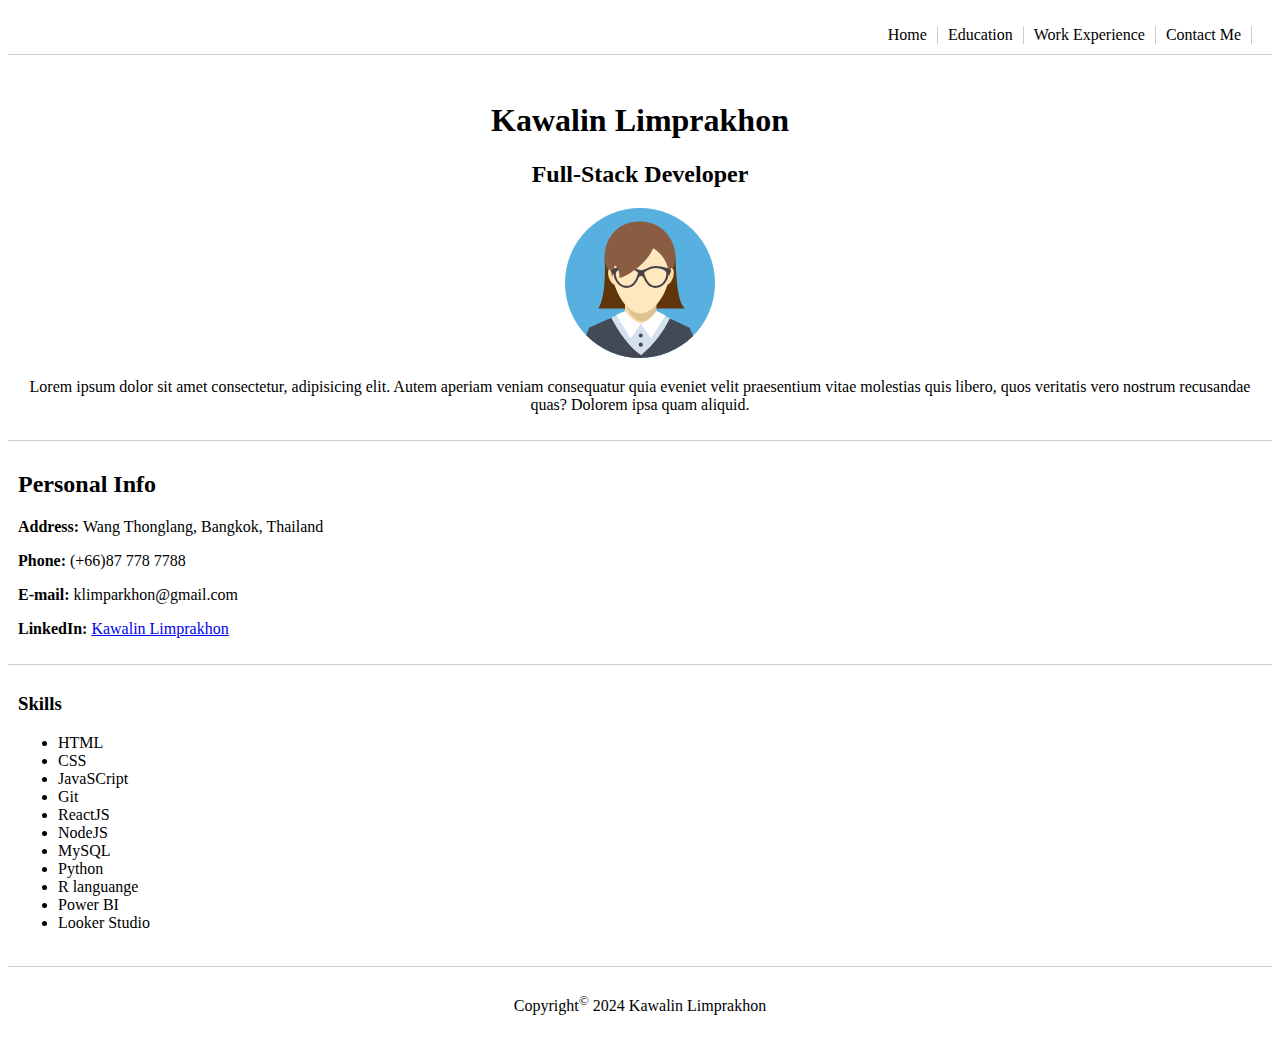
<file: index.html>
<!DOCTYPE html>
<html lang="en">
  <head>
    <meta charset="UTF-8" />
    <meta name="viewport" content="width=device-width, initial-scale=1.0" />
    <link rel="stylesheet" href="./style.css" />
    <title>HW01 | Resume</title>
  </head>
  <body>
    <div>
      <ul class="navbar">
        <li><a href="#">Home</a></li>
        <li><a href="./education.html">Education</a></li>
        <li><a href="./work.html">Work Experience</a></li>
        <li><a href="./contact.html">Contact Me</a></li>
      </ul>
    </div>
    <div class="profile">
      <h1>Kawalin Limprakhon</h1>
      <h2>Full-Stack Developer</h2>
      <svg
        viewBox="0 0 61.7998 61.7998"
        width="150px"
        xmlns="http://www.w3.org/2000/svg"
        fill="#000000"
      >
        <g id="SVGRepo_bgCarrier" stroke-width="0"></g>
        <g
          id="SVGRepo_tracerCarrier"
          stroke-linecap="round"
          stroke-linejoin="round"
        ></g>
        <g id="SVGRepo_iconCarrier">
          <title></title>
          <g data-name="Layer 2" id="Layer_2">
            <g data-name="—ÎÓÈ 1" id="_ÎÓÈ_1">
              <path
                d="M31.129 8.432c21.281 0 12.987 35.266 0 35.266-12.266 0-21.281-35.266 0-35.266z"
                fill="#ffe8be"
                fill-rule="evenodd"
              ></path>
              <circle
                cx="30.8999"
                cy="30.8999"
                fill="#58b0e0"
                r="30.8999"
              ></circle>
              <path
                d="M45.487 19.987l-29.173.175s1.048 16.148-2.619 21.21h35.701c-.92-1.35-3.353-1.785-3.909-21.385z"
                fill="#60350a"
                fill-rule="evenodd"
              ></path>
              <path
                d="M18.135 45.599l7.206-3.187 11.55-.3 7.42 3.897-5.357 11.215-7.613 4.088-7.875-4.35-5.331-11.363z"
                fill="#d5e1ed"
                fill-rule="evenodd"
              ></path>
              <path
                d="M24.744 38.68l12.931.084v8.949l-12.931-.085V38.68z"
                fill="#f9dca4"
                fill-rule="evenodd"
              ></path>
              <path
                d="M37.677 38.778v3.58a9.168 9.168 0 0 1-.04 1.226 6.898 6.898 0 0 1-.313 1.327c-4.37 4.165-11.379.78-12.49-6.333z"
                fill-rule="evenodd"
                opacity="0.11"
              ></path>
              <path
                d="M52.797 52.701a30.896 30.896 0 0 1-44.08-.293l1.221-3.098 9.103-4.122c3.262 5.98 6.81 11.524 12.317 15.455A45.397 45.397 0 0 0 43.2 45.483l8.144 3.853z"
                fill="#434955"
                fill-rule="evenodd"
              ></path>
              <path
                d="M19.11 24.183c-2.958 1.29-.442 7.41 1.42 7.383a30.842 30.842 0 0 1-1.42-7.383z"
                fill="#f9dca4"
                fill-rule="evenodd"
              ></path>
              <path
                d="M43.507 24.182c2.96 1.292.443 7.411-1.419 7.384a30.832 30.832 0 0 0 1.419-7.384z"
                fill="#f9dca4"
                fill-rule="evenodd"
              ></path>
              <path
                d="M31.114 8.666c8.722 0 12.377 6.2 12.601 13.367.307 9.81-5.675 21.43-12.6 21.43-6.56 0-12.706-12.018-12.333-21.928.26-6.953 3.814-12.869 12.332-12.869z"
                fill="#ffe8be"
                fill-rule="evenodd"
              ></path>
              <path
                d="M33.399 24.983a7.536 7.536 0 0 1 5.223-.993h.005c5.154.63 5.234 2.232 4.733 2.601a2.885 2.885 0 0 0-.785 1.022 6.566 6.566 0 0 1-1.052 2.922 5.175 5.175 0 0 1-3.464 2.312c-.168.027-.34.048-.516.058a4.345 4.345 0 0 1-3.65-1.554 8.33 8.33 0 0 1-1.478-2.53v.003s-.797-1.636-2.072-.114a8.446 8.446 0 0 1-1.52 2.64 4.347 4.347 0 0 1-3.651 1.555 5.242 5.242 0 0 1-.516-.058 5.176 5.176 0 0 1-3.464-2.312 6.568 6.568 0 0 1-1.052-2.921 2.75 2.75 0 0 0-.77-1.023c-.5-.37-.425-1.973 4.729-2.603h.002a7.545 7.545 0 0 1 5.24 1.01l-.001-.001.003.002.215.131a3.93 3.93 0 0 0 3.842-.148l-.001.001zm-4.672.638a6.638 6.638 0 0 0-6.157-.253c-1.511.686-1.972 1.17-1.386 3.163a5.617 5.617 0 0 0 .712 1.532 4.204 4.204 0 0 0 3.326 1.995 3.536 3.536 0 0 0 2.966-1.272 7.597 7.597 0 0 0 1.36-2.37c.679-1.78.862-1.863-.82-2.795zm10.947-.45a6.727 6.727 0 0 0-5.886.565c-1.538.911-1.258 1.063-.578 2.79a7.476 7.476 0 0 0 1.316 2.26 3.536 3.536 0 0 0 2.967 1.272 4.228 4.228 0 0 0 .43-.048 4.34 4.34 0 0 0 2.896-1.947 5.593 5.593 0 0 0 .684-1.44c.702-2.25.076-2.751-1.828-3.451z"
                fill="#464449"
                fill-rule="evenodd"
              ></path>
              <path
                d="M17.89 25.608c0-.638.984-.886 1.598 2.943a22.164 22.164 0 0 0 .956-4.813c1.162.225 2.278 2.848 1.927 5.148 3.166-.777 11.303-5.687 13.949-12.324 6.772 3.901 6.735 12.094 6.735 12.094s.358-1.9.558-3.516c.066-.538.293-.733.798-.213C48.073 17.343 42.3 5.75 31.297 5.57c-15.108-.246-17.03 16.114-13.406 20.039z"
                fill="#8a5c42"
                fill-rule="evenodd"
              ></path>
              <path
                d="M24.765 42.431a14.125 14.125 0 0 0 6.463 5.236l-4.208 6.144-5.917-9.78z"
                fill="#ffffff"
                fill-rule="evenodd"
              ></path>
              <path
                d="M37.682 42.431a14.126 14.126 0 0 1-6.463 5.236l4.209 6.144 5.953-9.668z"
                fill="#ffffff"
                fill-rule="evenodd"
              ></path>
              <circle
                cx="31.22307"
                cy="52.56222"
                fill="#434955"
                r="0.83905"
              ></circle>
              <circle
                cx="31.22307"
                cy="56.29122"
                fill="#434955"
                r="0.83905"
              ></circle>
              <path
                d="M41.997 24.737c1.784.712 1.719 1.581 1.367 1.841a2.886 2.886 0 0 0-.785 1.022 6.618 6.618 0 0 1-.582 2.086v-4.949zm-21.469 4.479a6.619 6.619 0 0 1-.384-1.615 2.748 2.748 0 0 0-.77-1.023c-.337-.249-.413-1.06 1.154-1.754z"
                fill="#464449"
                fill-rule="evenodd"
              ></path>
            </g>
          </g>
        </g>
      </svg>
      <p>
        Lorem ipsum dolor sit amet consectetur, adipisicing elit. Autem aperiam
        veniam consequatur quia eveniet velit praesentium vitae molestias quis
        libero, quos veritatis vero nostrum recusandae quas? Dolorem ipsa quam
        aliquid.
      </p>
    </div>
    <div class="info">
      <h2>Personal Info</h2>
      <p><strong>Address: </strong>Wang Thonglang, Bangkok, Thailand</p>
      <p><strong>Phone: </strong> &#40;+66&#41;87 778 7788</p>
      <p><strong>E-mail: </strong>klimparkhon&#64;gmail&#46;com</p>
      <p>
        <strong>LinkedIn: </strong>
        <a href="https://www.linkedin.com/in/klimprakhon/"
          >Kawalin Limprakhon</a
        >
      </p>
    </div>
    <div class="skills">
      <h3>Skills</h3>
      <ul>
        <li>HTML</li>
        <li>CSS</li>
        <li>JavaSCript</li>
        <li>Git</li>
        <li>ReactJS</li>
        <li>NodeJS</li>
        <li>MySQL</li>
        <li>Python</li>
        <li>R languange</li>
        <li>Power BI</li>
        <li>Looker Studio</li>
      </ul>
    </div>
  </body>
  <footer>
    <p class="footer">Copyright<sup>&copy;</sup> 2024 Kawalin Limprakhon</p>
  </footer>
</html>
</file>
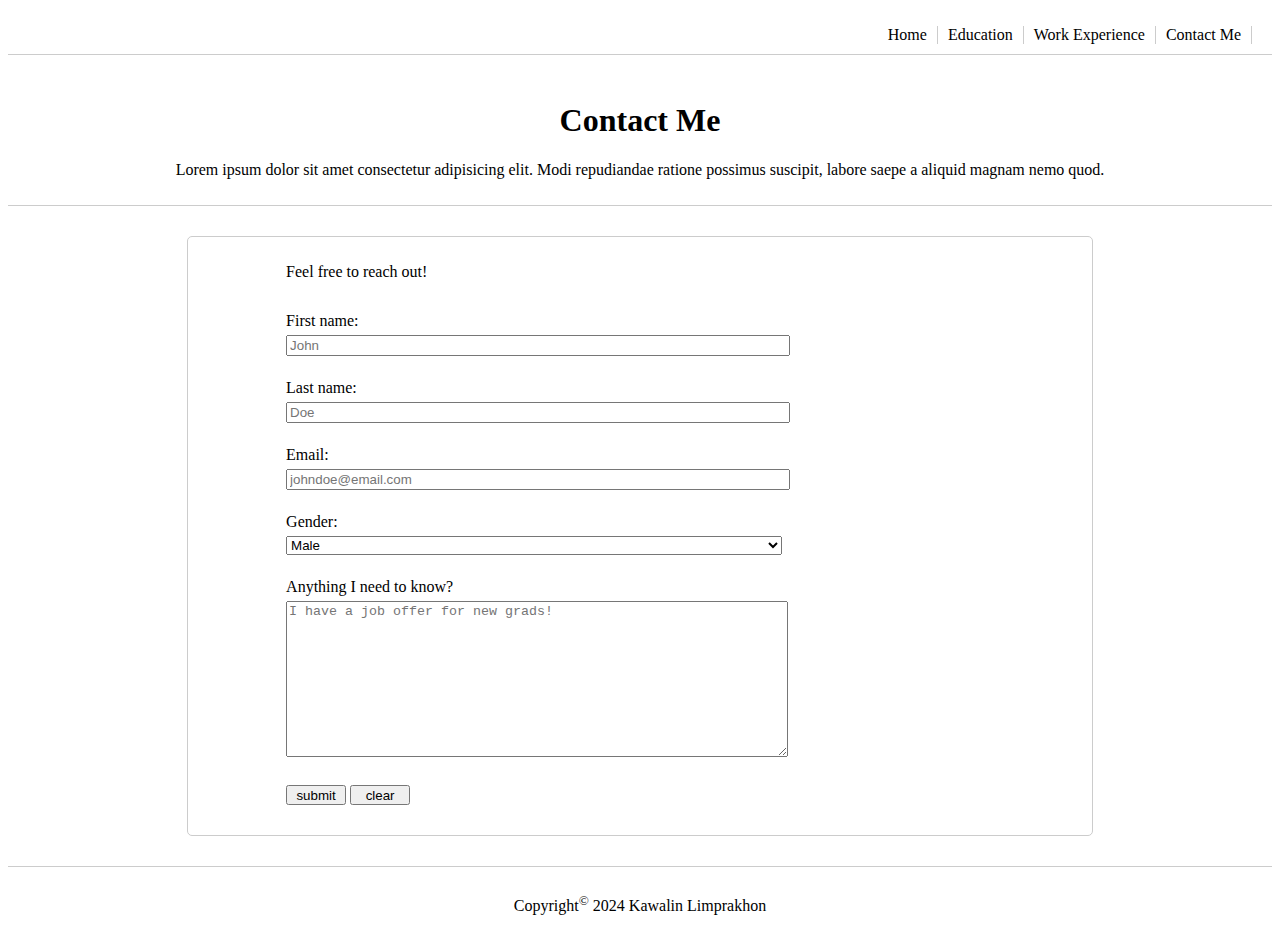
<file: contact.html>
<!DOCTYPE html>
<html lang="en">
  <head>
    <meta charset="UTF-8" />
    <meta name="viewport" content="width=device-width, initial-scale=1.0" />
    <link rel="stylesheet" href="./style.css" />
    <title>Document</title>
  </head>
  <body>
    <div>
      <ul class="navbar">
        <li><a href="./index.html">Home</a></li>
        <li><a href="./education.html">Education</a></li>
        <li><a href="./work.html">Work Experience</a></li>
        <li><a href="#">Contact Me</a></li>
      </ul>
    </div>
    <div class="profile">
      <h1>Contact Me</h1>
      <p>
        Lorem ipsum dolor sit amet consectetur adipisicing elit. Modi
        repudiandae ratione possimus suscipit, labore saepe a aliquid magnam
        nemo quod.
      </p>
    </div>
    <div class="contact">
      <p>Feel free to reach out!</p>
      <form class="contact-form">
        <label for="fname">First name:</label>
        <input type="text" id="fname" name="fname" placeholder="John" /><br />
        <label for="lname">Last name:</label>
        <input type="text" id="lname" name="lname" placeholder="Doe" /><br />
        <label for="email">Email:</label>
        <input
          type="email"
          id="email"
          name="email"
          placeholder="johndoe@email.com"
        /><br />
        <label for="gender">Gender:</label>
        <select name="gender" id="gender">
          <option value="male">Male</option>
          <option value="female">Female</option>
          <option value="LGBTQ+">LGBTQ+</option></select
        ><br />
        <label for="message">Anything I need to know?</label>
        <textarea
          name="message"
          id="message"
          cols="30"
          rows="10"
          placeholder="I have a job offer for new grads!"
        ></textarea
        ><br />
        <input type="submit" value="submit" class="small-btn" />
        <input type="reset" value="clear" class="small-btn" />
      </form>
    </div>
  </body>
  <footer>
    <p class="footer">Copyright<sup>&copy;</sup> 2024 Kawalin Limprakhon</p>
  </footer>
</html>
</file>
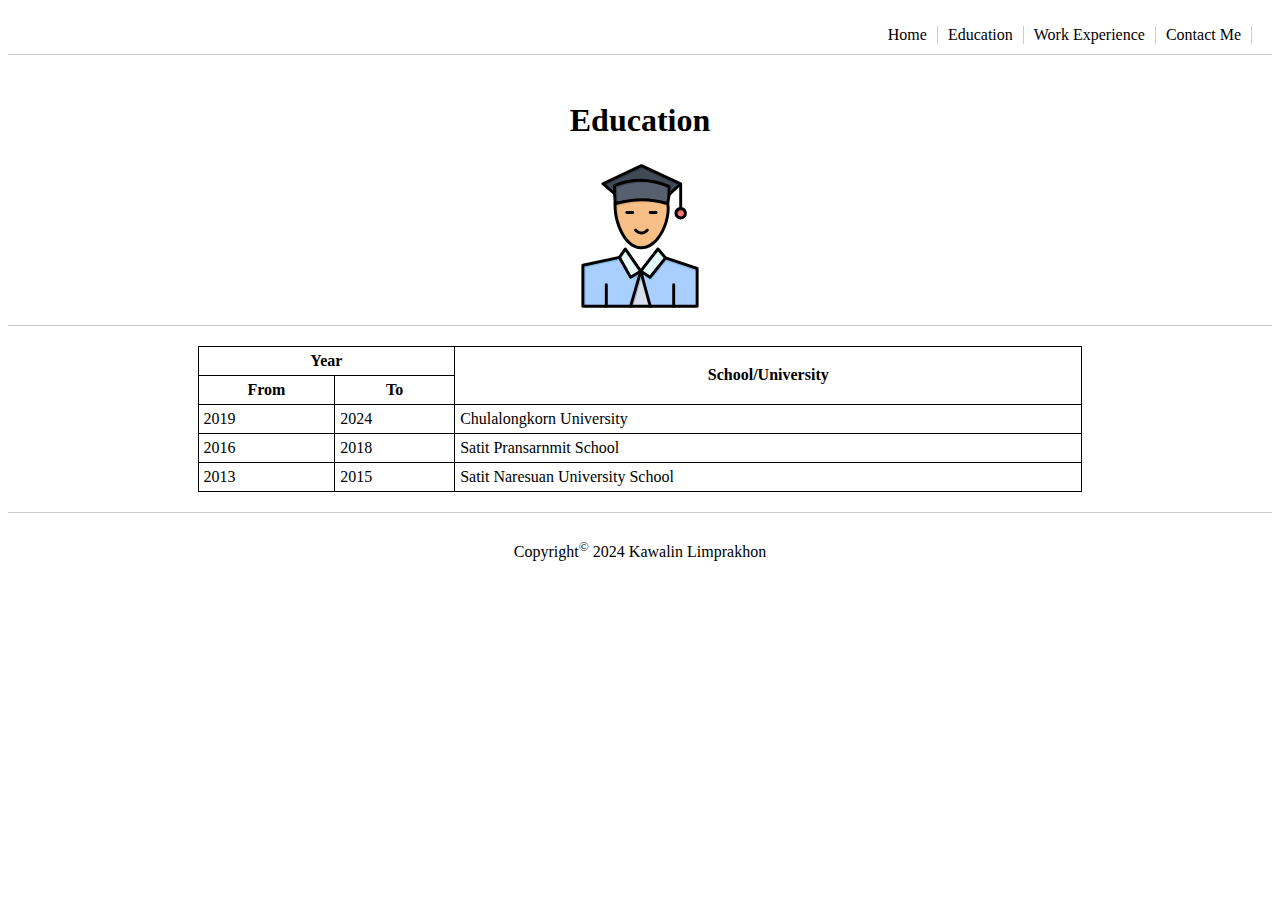
<file: education.html>
<!DOCTYPE html>
<html lang="en">
<head>
    <meta charset="UTF-8">
    <meta name="viewport" content="width=device-width, initial-scale=1.0">
    <link rel="stylesheet" href="./style.css" />
    <title>HW01 | Resume - Education</title>
</head>
<body>
    <div>
      <ul class="navbar">
        <li><a href="./index.html">Home</a></li>
        <li><a href="#">Education</a></li>
        <li><a href="./work.html">Work Experience</a></li>
        <li><a href="./contact.html">Contact Me</a></li>
      </ul>
    </div>
    <div class="profile">
      <h1>Education</h1>
      <svg
        viewBox="0 0 512 512"
        width="150px"
        version="1.1"
        xml:space="preserve"
        xmlns="http://www.w3.org/2000/svg"
        xmlns:xlink="http://www.w3.org/1999/xlink"
        fill="#000000"
      >
        <g id="SVGRepo_bgCarrier" stroke-width="0"></g>
        <g
          id="SVGRepo_tracerCarrier"
          stroke-linecap="round"
          stroke-linejoin="round"
        ></g>
        <g id="SVGRepo_iconCarrier">
          <g
            id="_x34_99_x2C__student_x2C__education_x2C__graduate_x2C__learning"
          >
            <g>
              <path
                d="M394.9,162.36c8.89,0,16.1,7.21,16.1,16.11c0,8.89-7.21,16.1-16.1,16.1 c-8.9,0-16.11-7.21-16.11-16.1C378.79,169.57,386,162.36,394.9,162.36z"
                style="fill: #ff7979"
              ></path>
              <path
                d="M383.796,187.595c0-8.9,7.21-16.11,16.11-16.11c4.182,0,7.979,1.608,10.841,4.224 c-1.312-7.581-7.899-13.349-15.847-13.349c-8.9,0-16.11,7.21-16.11,16.11c0,4.707,2.034,8.93,5.258,11.874 C383.893,189.449,383.796,188.534,383.796,187.595z"
                style="fill: #d65b5b"
              ></path>
              <path
                d="M394.9,77.57l-39.971,37.61c-0.01-9.24-0.069-18.39,0.08-28.29 c-67.779-28.29-128.82-26.8-185.57-2.94c-0.14,8.97-0.08,18.07-0.01,27.18l-0.18,0.58l-40.07-34.14L261,16L394.9,77.57z"
                style="fill: #414a56"
              ></path>
              <g>
                <polygon
                  points="262.75,26.25 388.157,83.915 394.9,77.57 261,16 129.18,77.57 137.57,84.718 "
                  style="fill: #353e47"
                ></polygon>
                <path
                  d="M356.76,97.14c-0.614-0.256-1.224-0.493-1.837-0.744c-0.027,6.389,0,12.569,0.007,18.784 l1.731-1.629C356.658,108.221,356.674,102.805,356.76,97.14z"
                  style="fill: #353e47"
                ></path>
              </g>
              <path
                d="M354.93,115.18C354.94,123.81,351,136,351,146c-62.02-19.22-118.5-17.25-180,0 c0.16-10.18-1.49-24.53-1.57-34.87c-0.07-9.11-0.13-18.21,0.01-27.18c56.75-23.86,117.791-25.35,185.57,2.94 C354.86,96.79,354.92,105.94,354.93,115.18z"
                style="fill: #57606f"
              ></path>
              <path
                d="M180.484,143.461c-0.438-8.303-1.249-17.407-1.304-24.582c-0.07-9.11-0.13-18.21,0.01-27.18 c54.001-22.705,111.891-25.132,175.771-0.941c0.014-1.278,0.029-2.566,0.049-3.869c-67.779-28.29-128.82-26.8-185.57-2.94 c-0.14,8.97-0.08,18.07-0.01,27.18c0.08,10.34,1.73,24.69,1.57,34.87C174.175,145.109,177.334,144.27,180.484,143.461z"
                style="fill: #414a56"
              ></path>
              <polygon
                points="371,496 291,496 258.46,375.67 290.21,396.91 343.15,330.73 451,366.86 451,496 "
                style="fill: #a8cfff"
              ></polygon>
              <polygon
                points="261.631,386.92 293.381,408.16 346.321,341.98 451,377.048 451,366.86 343.15,330.73 290.21,396.91 258.46,375.67 291,496 291.129,496 "
                style="fill: #8bbae8"
              ></polygon>
              <path
                d="M351,146c9.11,55.31-30.7,150-90.3,150c-58.63,0-89.7-89.98-89.7-139.84c0-3.5-0.13-7.03,0-10.16 C232.5,128.75,288.98,126.78,351,146z"
                style="fill: #f7be86"
              ></path>
              <path
                d="M180.838,164.252c0-3.5-0.13-7.03,0-10.16c58.473-16.401,112.412-18.974,170.886-2.669 c-0.192-1.845-0.433-3.654-0.724-5.423c-62.02-19.22-118.5-17.25-180,0c-0.13,3.13,0,6.66,0,10.16 c0,39.25,19.259,103.352,56.054,128.859C196.672,255.861,180.838,199.841,180.838,164.252z"
                style="fill: #e2ad7d"
              ></path>
              <polygon
                points="317.29,300 343.15,330.73 290.21,396.91 258.46,375.67 "
                style="fill: #e8f9f9"
              ></polygon>
              <polygon
                points="317.29,311.916 338.264,336.84 343.15,330.73 317.29,300 258.46,375.67 264.555,379.747 "
                style="fill: #cce5e4"
              ></polygon>
              <polygon
                points="258.46,375.67 291,496 223.75,496 "
                style="fill: #d7deed"
              ></polygon>
              <polygon
                points="263.222,393.279 258.46,375.67 223.75,496 233.591,496 "
                style="fill: #afb9d2"
              ></polygon>
              <polygon
                points="205.86,300 258.46,375.67 224.02,396.91 185.78,329.15 "
                style="fill: #e8f9f9"
              ></polygon>
              <polygon
                points="205.86,313.25 252.013,379.646 258.46,375.67 205.86,300 185.78,329.15 189.89,336.434 "
                style="fill: #cce5e4"
              ></polygon>
              <polygon
                points="141,496 61,496 61,355.71 185.78,329.15 224.02,396.91 258.46,375.67 223.75,496 "
                style="fill: #a8cfff"
              ></polygon>
              <g>
                <g>
                  <g>
                    <polygon
                      points="233.854,404.744 253.583,392.576 258.46,375.67 228.035,394.434 "
                      style="fill: #8bbae8"
                    ></polygon>
                  </g>
                  <g>
                    <polygon
                      points="70.833,363.544 190.781,338.013 185.78,329.15 61,355.71 61,496 70.833,496 "
                      style="fill: #8bbae8"
                    ></polygon>
                  </g>
                </g>
              </g>
              <path
                d="M141,501H61c-2.761,0-5-2.238-5-5V355.71c0-2.36,1.65-4.399,3.959-4.891l124.78-26.56c2.704-0.569,5.356,1.149,5.932,3.85 c0.575,2.701-1.149,5.356-3.85,5.932L66,359.758V491h75c2.761,0,5,2.238,5,5S143.761,501,141,501z"
              ></path>
              <path
                d="M451,501h-80c-2.762,0-5-2.238-5-5s2.238-5,5-5h75V370.458l-104.438-34.986c-2.619-0.877-4.03-3.711-3.153-6.329 c0.878-2.619,3.719-4.029,6.329-3.153l107.85,36.13c2.038,0.683,3.412,2.592,3.412,4.741V496C456,498.762,453.762,501,451,501z"
              ></path>
              <path
                d="M371,501H141c-2.761,0-5-2.238-5-5v-73.43c0-2.762,2.239-5,5-5s5,2.238,5,5V491h220v-68.43c0-2.762,2.238-5,5-5 s5,2.238,5,5V496C376,498.762,373.762,501,371,501z"
              ></path>
              <path
                d="M260.7,301c-35.49,0-58.342-29.31-71.263-53.896C175.2,220.01,166,184.312,166,156.16c0-1.159-0.015-2.321-0.029-3.47 c-0.029-2.304-0.059-4.688,0.033-6.897c0.115-2.758,2.442-4.896,5.203-4.788c2.759,0.114,4.903,2.444,4.788,5.203 c-0.081,1.94-0.054,4.086-0.025,6.358c0.015,1.19,0.03,2.395,0.03,3.595c0,26.653,8.75,60.524,22.29,86.292 C209.928,264.6,230.204,291,260.7,291c22.388,0,39.612-14.758,50.12-27.138c25.606-30.168,41.088-81.583,35.246-117.05 c-0.449-2.725,1.396-5.297,4.121-5.746c2.73-0.452,5.297,1.396,5.746,4.121c6.368,38.662-9.749,92.463-37.489,125.146 C301.417,290.396,281.449,301,260.7,301z"
              ></path>
              <path
                d="M224.02,401.91c-0.417,0-0.836-0.052-1.248-0.158c-1.317-0.339-2.438-1.2-3.107-2.385l-38.24-67.76 c-0.939-1.664-0.848-3.719,0.237-5.293l20.08-29.15c0.931-1.352,2.466-2.16,4.107-2.164c0.003,0,0.007,0,0.011,0 c1.637,0,3.171,0.802,4.105,2.146l52.6,75.67c0.784,1.128,1.069,2.528,0.789,3.873c-0.279,1.345-1.101,2.515-2.27,3.236 l-34.44,21.24C225.849,401.657,224.939,401.91,224.02,401.91z M191.67,329.414l34.15,60.512l25.52-15.739l-45.461-65.399 L191.67,329.414z"
              ></path>
              <path
                d="M290.207,401.91c-0.959,0-1.926-0.274-2.777-0.844l-31.75-21.24c-1.153-0.772-1.935-1.988-2.156-3.358 s0.137-2.771,0.989-3.867l58.83-75.67c0.927-1.191,2.342-1.9,3.851-1.93c1.49-0.046,2.95,0.624,3.922,1.779l25.86,30.73 c1.536,1.825,1.569,4.48,0.079,6.343l-52.94,66.18C293.132,401.262,291.679,401.91,290.207,401.91z M265.703,374.5l23.471,15.701 l47.51-59.391l-19.239-22.862L265.703,374.5z"
              ></path>
              <path
                d="M223.752,501.001c-0.459,0-0.925-0.063-1.388-0.197c-2.653-0.765-4.184-3.536-3.418-6.189l34.71-120.33 c0.765-2.652,3.532-4.188,6.19-3.418c2.653,0.765,4.184,3.536,3.418,6.189l-34.709,120.33 C227.922,499.576,225.923,501.001,223.752,501.001z"
              ></path>
              <path
                d="M290.997,501.001c-2.203,0-4.221-1.467-4.823-3.695l-32.541-120.33c-0.721-2.666,0.856-5.411,3.521-6.132 c2.671-0.723,5.411,0.854,6.132,3.521l32.54,120.33c0.722,2.666-0.855,5.411-3.521,6.132 C291.868,500.944,291.429,501.001,290.997,501.001z"
              ></path>
              <path
                d="M261.741,251c-13.938,0-24.054-11.201-24.478-11.678c-1.835-2.064-1.649-5.224,0.415-7.059 c2.06-1.832,5.212-1.65,7.048,0.403c0.125,0.138,7.658,8.334,17.015,8.334c0.02,0,0.038,0,0.058,0 c5.37-0.02,10.573-2.819,15.464-8.322c1.836-2.063,4.995-2.251,7.06-0.415c2.063,1.834,2.249,4.995,0.415,7.059 C277.849,247.071,270.112,251,261.741,251z"
              ></path>
              <path
                d="M231,181h-20c-2.761,0-5-2.239-5-5s2.239-5,5-5h20c2.761,0,5,2.239,5,5S233.761,181,231,181z"
              ></path>
              <path
                d="M311,181h-20c-2.762,0-5-2.239-5-5s2.238-5,5-5h20c2.762,0,5,2.239,5,5S313.762,181,311,181z"
              ></path>
              <path
                d="M354.931,120.18c-1.331,0-2.658-0.528-3.643-1.574c-1.893-2.011-1.796-5.175,0.215-7.068l34.567-32.526L261.017,21.511 L138.343,78.809l32.219,27.451c0.117,0.027,0.234,0.059,0.351,0.095c2.637,0.819,4.111,3.621,3.292,6.258l-0.18,0.581 c-0.499,1.604-1.77,2.852-3.384,3.319c-1.614,0.466-3.355,0.092-4.634-0.997l-40.07-34.14c-1.295-1.104-1.94-2.79-1.712-4.476 c0.228-1.686,1.298-3.14,2.839-3.86l131.819-61.57c1.334-0.622,2.871-0.625,4.205-0.013l133.9,61.57 c1.511,0.695,2.577,2.095,2.846,3.736s-0.297,3.309-1.508,4.448l-39.971,37.61C357.391,119.73,356.159,120.18,354.931,120.18z"
              ></path>
              <path
                d="M351,151c-0.496,0-0.995-0.074-1.48-0.224c-29.23-9.059-57.467-13.462-86.324-13.462c-28.741,0-58.457,4.416-90.845,13.5 c-1.519,0.428-3.151,0.11-4.402-0.854c-1.25-0.963-1.973-2.461-1.948-4.039c0.083-5.297-0.357-11.986-0.782-18.456 c-0.369-5.604-0.75-11.399-0.788-16.297c-0.075-9.756-0.126-18.544,0.01-27.296c0.031-1.984,1.232-3.762,3.062-4.531 c29.167-12.263,59.212-18.481,89.301-18.481c32.396,0,66.086,7.206,100.133,21.416c1.888,0.788,3.104,2.645,3.073,4.689 c-0.12,7.957-0.104,15.547-0.089,22.888l0.01,5.322c0.006,4.62-0.938,9.777-1.939,15.236C357.012,135.754,356,141.278,356,146 c0,1.588-0.755,3.083-2.033,4.025C353.097,150.666,352.055,151,351,151z M174.396,87.314c-0.079,7.582-0.032,15.311,0.034,23.777 c0.035,4.608,0.391,10.005,0.766,15.718c0.28,4.253,0.566,8.599,0.713,12.669c30.873-8.181,59.487-12.165,87.286-12.165 c27.874,0,55.162,3.96,83.224,12.093c0.415-3.588,1.082-7.23,1.735-10.797c0.915-4.997,1.78-9.717,1.775-13.423l-0.01-5.313 c-0.013-6.333-0.026-12.85,0.047-19.651c-31.754-12.851-63.081-19.363-93.164-19.363C229.087,70.86,201.379,76.395,174.396,87.314 z"
              ></path>
              <path
                d="M394.9,167.36c-2.762,0-5-2.239-5-5V81.84c0-2.761,2.238-5,5-5s5,2.239,5,5v80.52 C399.9,165.121,397.662,167.36,394.9,167.36z"
              ></path>
              <path
                d="M394.9,199.57c-11.641,0-21.11-9.465-21.11-21.1c0-11.64,9.47-21.11,21.11-21.11c11.635,0,21.1,9.47,21.1,21.11 C416,190.104,406.535,199.57,394.9,199.57z M394.9,167.36c-6.126,0-11.11,4.984-11.11,11.11c0,6.12,4.984,11.1,11.11,11.1 c6.12,0,11.1-4.979,11.1-11.1C406,172.344,401.021,167.36,394.9,167.36z"
              ></path>
            </g>
          </g>
          <g id="Layer_1"></g>
        </g>
      </svg>
    </div>
    <div class="info-table">
      <table class="edu">
        <tr>
          <th colspan="2">Year</th>
          <th class="merged" rowspan="2">School&#47;University</th>
        </tr>
        <tr>
          <th>From</th>
          <th>To</th>
        </tr>
        <tr>
          <td>2019</td>
          <td>2024</td>
          <td>Chulalongkorn University</td>
        </tr>
        <tr>
          <td>2016</td>
          <td>2018</td>
          <td>Satit Pransarnmit School</td>
        </tr>
        <tr>
          <td>2013</td>
          <td>2015</td>
          <td>Satit Naresuan University School</td>
        </tr>
      </table>
    </div>
  </body>
  <footer>
    <p class="footer">Copyright<sup>&copy;</sup> 2024 Kawalin Limprakhon</p>
  </footer>
</html>
</file>
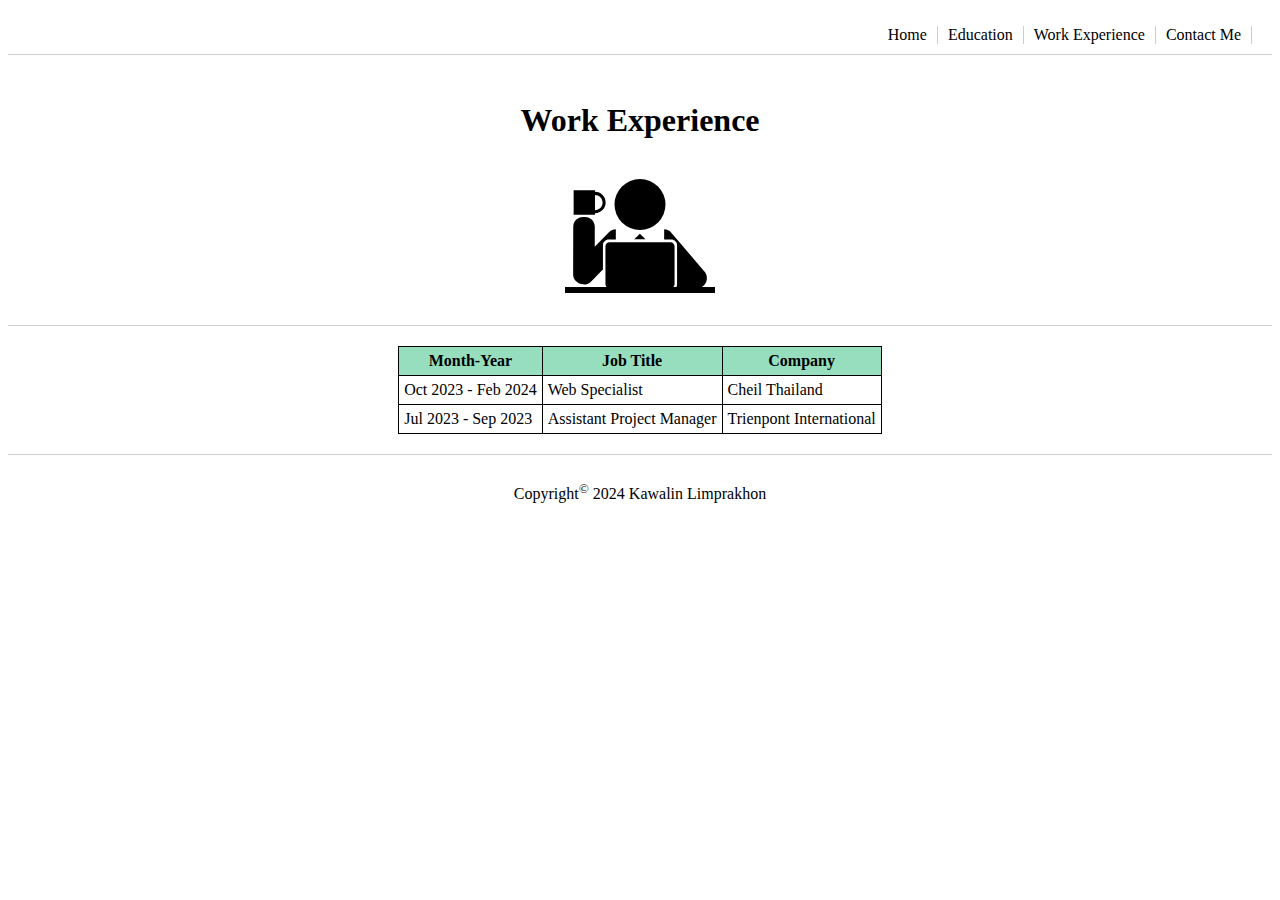
<file: work.html>
<!DOCTYPE html>
<html lang="en">
  <head>
    <meta charset="UTF-8" />
    <meta name="viewport" content="width=device-width, initial-scale=1.0" />
    <link rel="stylesheet" href="./style.css" />
    <title>Document</title>
  </head>
  <body>
    <div>
      <ul class="navbar">
        <li><a href="./index.html">Home</a></li>
        <li><a href="./education.html">Education</a></li>
        <li><a href="#">Work Experience</a></li>
        <li><a href="./contact.html">Contact Me</a></li>
      </ul>
    </div>
    <div class="profile">
      <h1>Work Experience</h1>
      <svg
        fill="#000000"
        version="1.1"
        id="Capa_1"
        width="150px"
        xmlns="http://www.w3.org/2000/svg"
        xmlns:xlink="http://www.w3.org/1999/xlink"
        viewBox="0 0 779.691 779.691"
        xml:space="preserve"
      >
        <g id="SVGRepo_bgCarrier" stroke-width="0"></g>
        <g
          id="SVGRepo_tracerCarrier"
          stroke-linecap="round"
          stroke-linejoin="round"
        ></g>
        <g id="SVGRepo_iconCarrier">
          <g>
            <g>
              <polygon
                points="418.543,406.905 389.17,377.531 359.797,406.905 "
              ></polygon>
              <circle cx="389.846" cy="226.056" r="132.517"></circle>
              <path
                d="M44.879,152.464v126.903H155.81v-7.987c30.633,0,55.466-24.833,55.466-55.465c0-30.632-24.833-55.465-55.466-55.465 v-7.986H44.879z M155.81,255.429v-79.027c21.823,0,39.513,17.69,39.513,39.512C195.323,237.736,177.634,255.429,155.81,255.429z"
              ></path>
              <g>
                <path
                  d="M710.443,655.334c0.031-0.018,0.062-0.037,0.098-0.055c0.432-0.252,0.867-0.5,1.295-0.76 c0.305-0.188,0.602-0.385,0.902-0.578c0.447-0.287,0.896-0.574,1.334-0.875c0.275-0.188,0.549-0.389,0.82-0.582 c0.455-0.326,0.906-0.65,1.35-0.986c0.264-0.197,0.52-0.404,0.777-0.607c0.441-0.35,0.879-0.703,1.311-1.062 c0.104-0.086,0.211-0.168,0.312-0.256c0.168-0.143,0.322-0.297,0.488-0.439c0.391-0.342,0.775-0.686,1.154-1.037 c0.307-0.283,0.607-0.572,0.904-0.859c0.312-0.301,0.617-0.607,0.92-0.918c0.344-0.348,0.686-0.701,1.016-1.059 c0.236-0.258,0.469-0.514,0.703-0.771c0.371-0.418,0.736-0.836,1.094-1.264c0.178-0.213,0.354-0.43,0.531-0.645 c0.385-0.473,0.76-0.949,1.125-1.434c0.143-0.188,0.281-0.381,0.426-0.572c0.375-0.51,0.742-1.021,1.098-1.539 c0.133-0.195,0.26-0.393,0.393-0.588c0.344-0.52,0.682-1.037,1.006-1.566c0.143-0.23,0.275-0.467,0.42-0.701 c0.291-0.492,0.58-0.986,0.855-1.488c0.166-0.303,0.326-0.613,0.49-0.924c0.229-0.432,0.457-0.867,0.672-1.305 c0.195-0.4,0.383-0.809,0.568-1.215c0.164-0.354,0.328-0.709,0.482-1.068c0.219-0.498,0.426-1.002,0.625-1.51 c0.107-0.273,0.223-0.547,0.322-0.82c0.223-0.582,0.428-1.17,0.629-1.762c0.07-0.211,0.145-0.42,0.215-0.629 c0.207-0.637,0.398-1.279,0.582-1.924c0.053-0.18,0.105-0.354,0.15-0.529c0.178-0.656,0.342-1.312,0.496-1.975 c0.043-0.186,0.086-0.367,0.127-0.553c0.143-0.637,0.268-1.277,0.387-1.924c0.043-0.225,0.084-0.453,0.121-0.678 c0.102-0.592,0.191-1.189,0.273-1.789c0.039-0.295,0.074-0.592,0.111-0.887c0.062-0.533,0.115-1.064,0.162-1.602 c0.035-0.383,0.064-0.764,0.09-1.145c0.029-0.463,0.059-0.926,0.078-1.391c0.02-0.467,0.029-0.926,0.037-1.393 c0.002-0.254,0.02-0.502,0.02-0.754c0-0.156-0.012-0.311-0.012-0.467c-0.006-0.5-0.02-1.004-0.035-1.508 c-0.016-0.387-0.027-0.773-0.049-1.156c-0.027-0.492-0.068-0.984-0.109-1.479c-0.035-0.396-0.064-0.795-0.105-1.189 c-0.051-0.455-0.109-0.912-0.176-1.367c-0.055-0.426-0.105-0.852-0.174-1.273c-0.062-0.412-0.145-0.824-0.223-1.238 c-0.078-0.455-0.158-0.91-0.254-1.361c-0.078-0.377-0.17-0.752-0.256-1.127c-0.113-0.479-0.221-0.959-0.342-1.432 c-0.094-0.355-0.203-0.713-0.305-1.07c-0.139-0.482-0.268-0.963-0.418-1.441c-0.115-0.363-0.242-0.721-0.363-1.082 c-0.158-0.463-0.309-0.926-0.475-1.383c-0.143-0.379-0.297-0.75-0.443-1.127c-0.172-0.432-0.338-0.869-0.521-1.295 c-0.164-0.387-0.344-0.77-0.518-1.152c-0.188-0.41-0.367-0.822-0.562-1.225c-0.186-0.381-0.387-0.756-0.578-1.135 c-0.207-0.4-0.41-0.805-0.627-1.197c-0.195-0.359-0.406-0.713-0.609-1.068c-0.234-0.408-0.471-0.816-0.717-1.223 c-0.199-0.326-0.412-0.646-0.621-0.969c-0.273-0.426-0.545-0.852-0.83-1.266c-0.203-0.301-0.418-0.594-0.629-0.891 c-0.307-0.428-0.615-0.857-0.934-1.275c-0.217-0.285-0.441-0.564-0.664-0.848c-0.33-0.416-0.66-0.828-1.002-1.232 c-0.096-0.111-0.182-0.229-0.275-0.344l-170.9-200.141c-10.008-11.722-23.984-18.027-38.258-18.68v52.65h37.15 c16.521,0,29.967,13.442,29.967,29.965v203.033c0,5.219-1.346,10.131-3.703,14.408h-15.4c3.701-3.805,5.988-8.99,5.988-14.719 V442.926c0-11.668-9.463-21.129-21.131-21.129H231.39c-11.669,0-21.128,9.459-21.128,21.129v197.689 c0,5.729,2.287,10.914,5.986,14.719H0v30.818h779.691v-30.818H710.443L710.443,655.334z"
                ></path>
                <path
                  d="M80.236,638.615c7.661,3.041,34.574,8.758,52.031-8.326c4.957-4.928,32.758-33.551,64.878-66.688V437.893 c0-16.522,13.442-29.965,29.966-29.965h37.151v-52.724c-13.046,0.007-26.075,5.071-35.881,15.17l-73.79,75.919l0.259-104.875 c0.054-27.641-22.311-50.092-49.951-50.147l-11.863-0.022c-27.641-0.055-50.092,22.309-50.146,49.951l-0.597,240.605 c-0.003,0.424-0.012,0.848-0.003,1.27l-0.013,4.846C42.232,612.166,57.145,629.447,80.236,638.615z"
                ></path>
              </g>
            </g>
          </g>
        </g>
      </svg>
    </div>
    <div>
      <table class="work">
        <tr>
          <th>Month-Year</th>
          <th>Job Title</th>
          <th>Company</th>
        </tr>
        <tr>
          <td>Oct 2023 - Feb 2024</td>
          <td>Web Specialist</td>
          <td>Cheil Thailand</td>
        </tr>
        <tr>
          <td>Jul 2023 - Sep 2023</td>
          <td>Assistant Project Manager</td>
          <td>Trienpont International</td>
        </tr>
      </table>
    </div>
  </body>
  <footer>
    <p class="footer">Copyright<sup>&copy;</sup> 2024 Kawalin Limprakhon</p>
  </footer>
</html>
</file>
<file: style.css>
.navbar {
  padding: 10px;
  justify-content: end;
  display: flex;
  border-bottom: 1px solid #ccc;
}

.navbar ul {
  list-style: none;
  margin: 0;
  padding: 0;
}

.navbar li {
  display: inline-block;
  margin-right: 10px;
  border-right: 1px solid #ccc;
  padding-right: 10px;
}

.navbar a {
  color: inherit;
  text-decoration: none;
}

.navbar a:hover {
  text-decoration: underline;
  font-weight: bold;
  color: #007bff;
}

.profile {
  border-bottom: 1px solid #ccc;
  padding: 10px;
  text-align: center;
}

.info {
  border-bottom: 1px solid #ccc;
  padding: 10px;
}

.skills {
  padding: 10px;
}

footer {
  border-top: 1px solid #ccc;
  padding: 10px;
  margin-top: 8px;
  text-align: center;
}

.info-table {
  display: flex;
  justify-content: center;
  margin: 20px 0;
}

.edu {
  border-collapse: collapse;
  width: 70%;
}

.edu th {
  border: 1px solid #000;
  text-align: center;
  padding: 5px;
}

.edu td {
  border: 1px solid #000;
  text-align: left;
  padding: 5px;
}

.merged {
  border-bottom: none;
}

.work {
  border-collapse: collapse;
  width: 100%;
  display: flex;
  justify-content: center;
  margin: 20px 0;
}

.work th {
  border: 1px solid #000;
  background: #97debf;
  padding: 5px;
  text-align: center;
}

.work td {
  border: 1px solid #000;
  padding: 5px;
  text-align: left;
}

.contact {
  border: 1px solid #ccc;
  border-radius: 5px;
  padding: 10px;
  display: flex;
  flex-direction: column;
  align-items: center;
  margin: 30px auto;
  width: 70%;
}

.contact p {
  width: 80%;
}

.contact-form {
  padding: 15px;
  width: 80%;
}

.contact-form input,
select,
textarea {
  display: block;
  margin: 5px 0 5px 0;
  width: 70%;
}

input.small-btn {
  display: inline-block;
  text-align: center;
  width: 60px;
  height: 20px;
}
</file>
